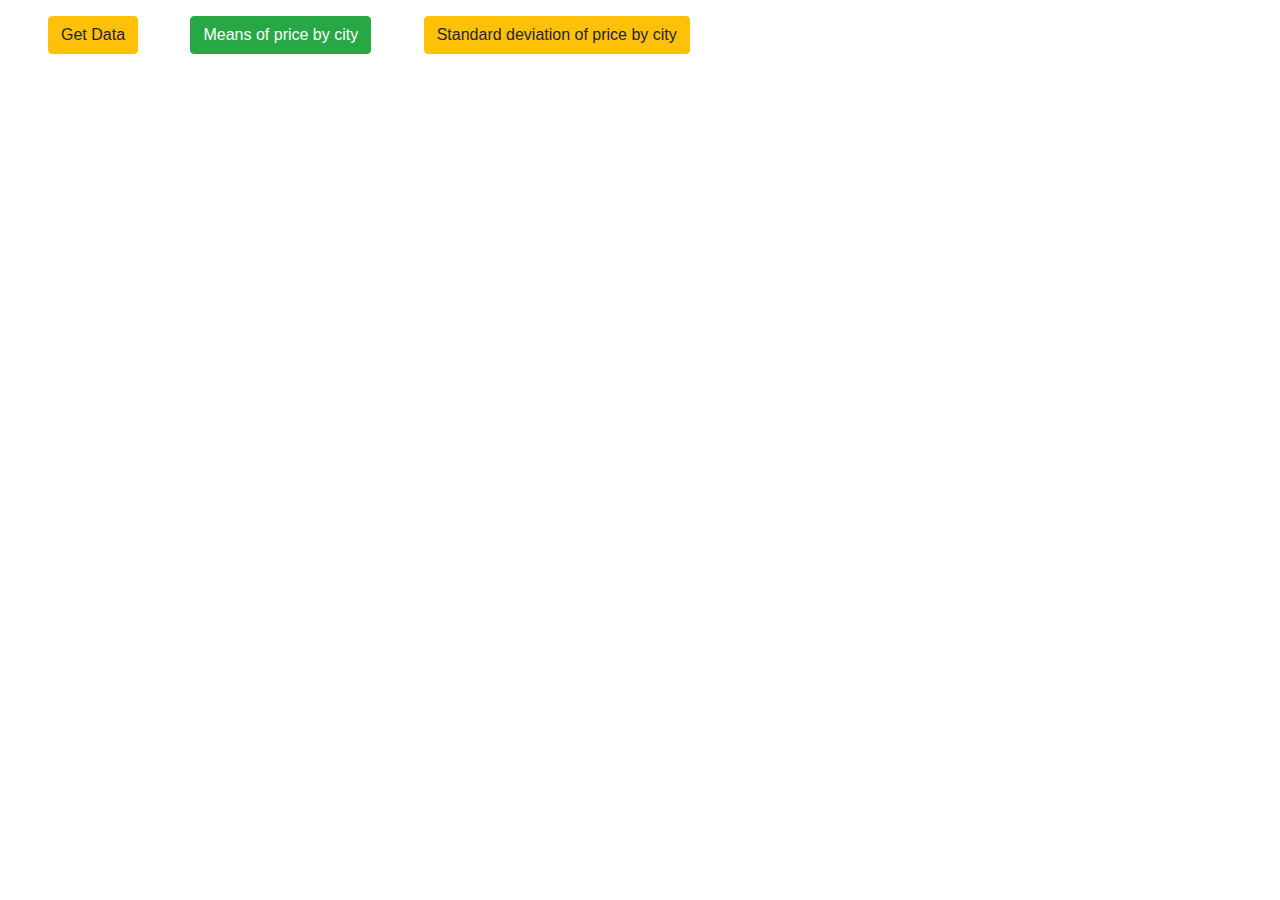
<file: front/index.html>
<!DOCTYPE html>
<html lang="en">
    <head>
        <meta charset="UTF-8">
        <meta http-equiv="X-UA-Compatible" content="IE=edge">
        <meta name="viewport" content="width=device-width, initial-scale=1.0">
        <link rel="stylesheet" href="https://maxcdn.bootstrapcdn.com/bootstrap/4.5.2/css/bootstrap.min.css">
        <link rel="stylesheet" href="css/style.css">
        <title>Home</title>
    </head>
    <body>
        <button class="btn btn-warning mt-3 ml-5" id="getData">Get Data</button>
        <button class="btn btn-success mt-3 ml-5" id="getMean">Means of price by city</button>
        <button class="btn btn-warning mt-3 ml-5" id="getStd">Standard deviation of price by city</button>
        <table class="table mt-3 ml-5 tdata" id="tb1">
            <thead>
              <tr>
                <th scope="col">id_lot</th>
                <th scope="col">nb_piece</th>
                <th scope="col">typologie</th>
                <th scope="col">prix_tva_reduite</th>
                <th scope="col">prix_tva_normale</th>
                <th scope="col">prix_HT</th>
                <th scope="col">prix_m2_HT</th>
                <th scope="col">prix_m2_TTC</th>
                <th scope="col">surface</th>
                <th scope="col">etage</th>
                <th scope="col">orientation</th>
                <th scope="col">exterieur</th>
                <th scope="col">balcony</th>
                <th scope="col">garden</th>
                <th scope="col">parking</th>
                <th scope="col">nom_programme</th>
                <th scope="col">ville</th>
                <th scope="col">departement</th>
                <th scope="col">date_fin_programme</th>
                <th scope="col">adresse_entiere</th>
                <th scope="col">promoteur</th>
                <th scope="col">date_extraction</th>       
              </tr>
            </thead>
            <tbody id="tb">

 
            </tbody>
          </table>
          <table class="table mt-3 ml-5 tmeans" id="tb2">
            <thead>
              <tr>
                <th scope="col">City</th>
                <th scope="col">Mean of price</th>       
              </tr>
            </thead>
            <tbody id="tbod">

 
            </tbody>
          </table>
          <table class="table mt-3 ml-5 tstd" id="tb3">
            <thead>
              <tr>
                <th scope="col">City</th>
                <th scope="col">Standard deviation of price</th>       
              </tr>
            </thead>
            <tbody id="tbo">

 
            </tbody>
          </table>
    </body>
    <script src="https://code.jquery.com/jquery-3.2.1.min.js"></script>
    <script src="js/script.js"></script>
</html>
</file>
<file: front/css/style.css>
.tmeans 
{
    display: none;
}
.tstd
{
    display: none;
}
.tdata
{
    display: none;
}
</file>
